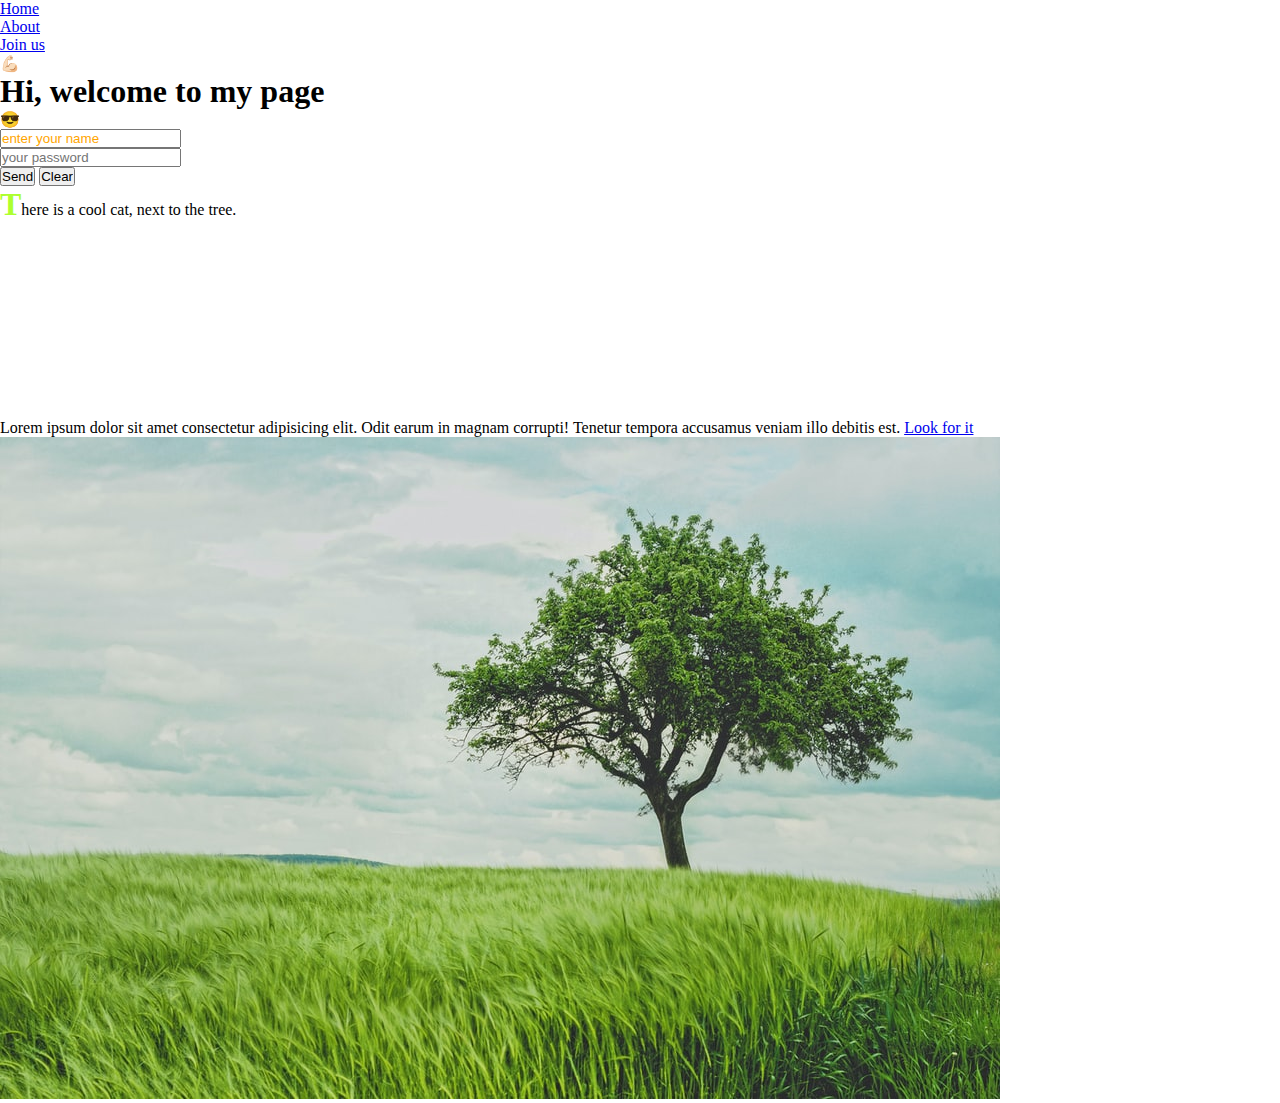
<file: march/01/index.html>
<!DOCTYPE html>
<html lang="en">
  <head>
    <meta charset="UTF-8" />
    <meta http-equiv="X-UA-Compatible" content="IE=edge" />
    <meta name="viewport" content="width=device-width, initial-scale=1.0" />
    <title>Pseudo classes and elements</title>
    <link rel="stylesheet" href="style.css" />
  </head>
  <body>
    <nav class="menu">
      <ul>
        <li><a href="#">Home</a></li>
        <li><a href="#">About</a></li>
        <li><a href="#">Join us</a></li>
      </ul>
    </nav>
    <div class="main-text">
      <h1>Hi, welcome to my page</h1>
    </div>
    <div class="form-input long">
      <form action="index.js" method="GET">
        <input
          type="text"
          name="firstName"
          id="1"
          placeholder="enter your name"
          required
        /><br />

        <input
          type="password"
          name="password"
          id="2"
          placeholder="your password"
        /><br />
        <input type="submit" value="Send" />
        <input type="reset" value="Clear" />
      </form>
    </div>

    <div class="img-text">
      <div class="text">There is a cool cat, next to the tree.</div>
      <img class="tree" src="tree.jpg" alt="Tree and something" />
    </div>
    <div class="last-text">
      <p>
        Lorem ipsum dolor sit amet consectetur adipisicing elit. Odit earum in
        magnam corrupti! Tenetur tempora accusamus veniam illo debitis est.
        <a href="https://www.google.com" target="_blank">Look for it </a>
      </p>
    </div>
    <div class="last-img">
      <img src="tree.jpg" alt="tree img" />
    </div>
  </body>
</html>
</file>
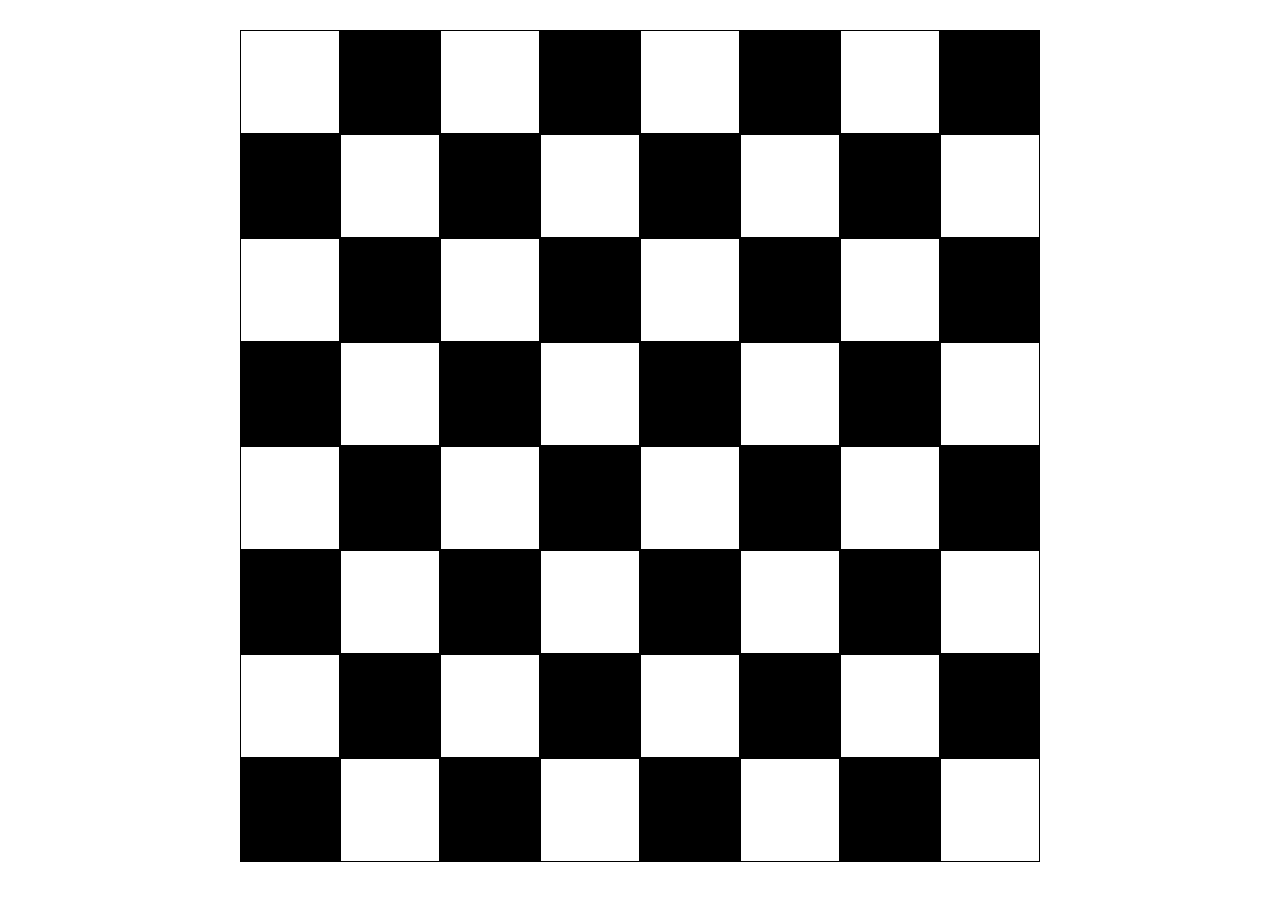
<file: march/01/chess/index.html>
<!DOCTYPE html>
<html lang="en">
  <head>
    <meta charset="UTF-8" />
    <meta http-equiv="X-UA-Compatible" content="IE=edge" />
    <meta name="viewport" content="width=device-width, initial-scale=1.0" />
    <title>Document</title>
    <link rel="stylesheet" href="style.css" />
  </head>
  <body>
    <table class="center">
      <tr>
        <td></td>
        <td></td>
        <td></td>
        <td></td>
        <td></td>
        <td></td>
        <td></td>
        <td></td>
      </tr>
      <tr>
        <td></td>
        <td></td>
        <td></td>
        <td></td>
        <td></td>
        <td></td>
        <td></td>
        <td></td>
      </tr>
      <tr>
        <td></td>
        <td></td>
        <td></td>
        <td></td>
        <td></td>
        <td></td>
        <td></td>
        <td></td>
      </tr>
      <tr>
        <td></td>
        <td></td>
        <td></td>
        <td></td>
        <td></td>
        <td></td>
        <td></td>
        <td></td>
      </tr>
      <tr>
        <td></td>
        <td></td>
        <td></td>
        <td></td>
        <td></td>
        <td></td>
        <td></td>
        <td></td>
      </tr>
      <tr>
        <td></td>
        <td></td>
        <td></td>
        <td></td>
        <td></td>
        <td></td>
        <td></td>
        <td></td>
      </tr>
      <tr>
        <td></td>
        <td></td>
        <td></td>
        <td></td>
        <td></td>
        <td></td>
        <td></td>
        <td></td>
      </tr>
      <tr>
        <td></td>
        <td></td>
        <td></td>
        <td></td>
        <td></td>
        <td></td>
        <td></td>
        <td></td>
      </tr>
    </table>
  </body>
</html>
</file>
<file: march/01/style.css>
* {
  margin: 0;
  padding: 0;
  box-sizing: border-box;
}
/* body {
  background-color: red;
} */
/* pseudo elements VS  pseudo classes */

/* pseudo-class is a keyword added to a selector that specifies a special state of the selected element(s). */
/* more pseudo classes
  :valid
  :hover */

/* pseudo-element is a keyword added to a selector that lets you style a specific part of the selected element(s) */

/* ::before  Vs :before */
/*   
    :before css2 and ::before is css3
  */

div[class="main-text"]::after {
  content: "😎";
}

div[class="main-text"]::before {
  content: "💪🏻";
}
/* ::placeholder  */
[type="text"]::placeholder {
  color: orange;
  font-family: "Lucida Sans", "Lucida Sans Regular", "Lucida Grande",
    "Lucida Sans Unicode", Geneva, Verdana, sans-serif;
}

/* ::first-letter (:first-letter) */
.text::first-letter {
  color: greenyellow;
  font-weight: bold;
  font-size: 2rem;
}

/* display:none vs opacity: 0 */
.tree {
  width: 15vw;
  height: 15vw;
  box-shadow: 3px 3px 3px rgba(150, 40, 4, 0.5);
  opacity: 0;
  filter: grayscale(50);
  /* display: none; */
}
.tree:hover {
  transition: 2s ease-in-out;
  opacity: 1;
  filter: grayscale(0);
  width: 20vw;
  height: 20vh;
}
/* vh & vw */

/* visual content like img */
/*  % , border-radius */
</file>
<file: march/01/chess/style.css>
table {
  margin: 30px auto;
  border-spacing: 0px;
  width: 800px;
  height: 800px;
}
td {
  border: 1px rgb(0, 0, 0) solid;
  width: 100px;
  height: 100px;
}
tr:nth-child(2n) :nth-child(2n+1),
tr:nth-child(2n + 1) :nth-child(2n)
/* tr:nth-child(3) :nth-child(2n),
tr:nth-child(4) :nth-child(2n + 1),
tr:nth-child(5) :nth-child(2n),
tr:nth-child(6) :nth-child(2n + 1),
tr:nth-child(7) :nth-child(2n),
tr:nth-child(8) :nth-child(2n + 1) */ {
  background-color: rgb(0, 0, 0);
}
</file>
